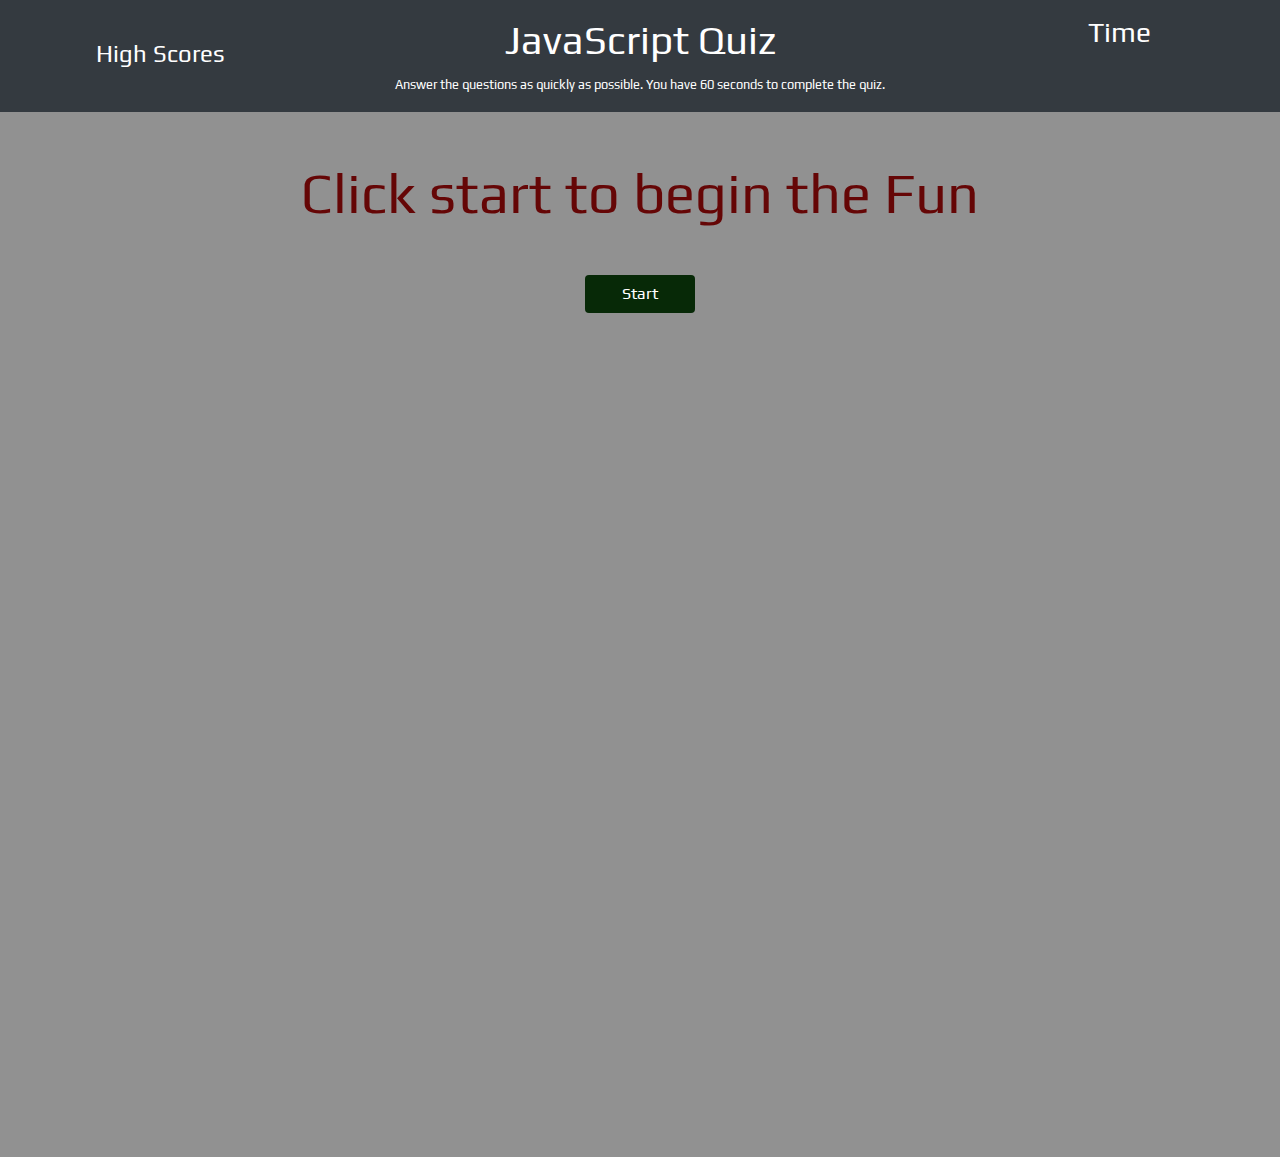
<file: index.html>
<!doctype html>
<html lang="en">

<head>
  <title>JavaScript Quiz</title>
  <!-- Required meta tags -->
  <meta charset="utf-8">
  <meta name="viewport" content="width=device-width, initial-scale=1, shrink-to-fit=no">

  <!-- CSS -->
  <link rel="stylesheet" href="https://stackpath.bootstrapcdn.com/bootstrap/4.3.1/css/bootstrap.min.css"
    integrity="sha384-ggOyR0iXCbMQv3Xipma34MD+dH/1fQ784/j6cY/iJTQUOhcWr7x9JvoRxT2MZw1T" crossorigin="anonymous">
    <link rel="stylesheet" href="assets/css/style.css">

</head>

<body>
  <header class="p-3 mb-5 bg-dark text-white text-center">
    <div class="row">
      <div class="col">
        <h4 class="score pt-4"><a href="#highScores" id="highScorePage" class="text-white">High
            Scores</a>
        </h4>
      </div>
      <div class=col-6>
        <h1 class="h1">JavaScript Quiz</h1>
        <small class="text-white">Answer the questions as quickly as possible. You have 60 seconds to complete the quiz.

        </small>
      </div>
      <!--timer on right-->
      <div class="col">
        <h3 class="time float-end">Time</h3>
      </div>
    </div>
  </header>

  <section class="section">
    <!-- container for start button-->
    <div id="startDiv">
      <div class="row text-center">
        <h2 class="col-md-12 display-4 mb-5 startText">Click start to begin the Fun
        </h2>
      </div>
      <div class="row text-center">
        <button class="btn col-md-1 mx-auto" id="startBtn">Start</button>
      </div>
    </div>

    <!-- container for quiz-->
    <div id="quizDiv" class="invisible">
      <!-- Question-->
      <div class="row">
        <div class="col-md-12 text-center mb-4 question" id="Q" style="font-size:35px">Question
        </div>
      </div>
      <!--Choices-->
      <div class="row">
        <div id="choices" class="col-md-3 btn-group-vertical mx-auto">
          <button type="button" class="answerBtn btn mb-2" id="C1">C1</button>
          <button type="button" class="answerBtn btn mb-2" id="C2">C2</button>
          <button type="button" class="answerBtn btn mb-2" id="C3">C3</button>
          <button type="button" class="answerBtn btn mb-2" id="C4">C4</button>

        </div>
      </div>
      <!--Correct or Wrong-->
      <div class="row">
        <div id="correct" class="col-md-12 text-center"></div>
      </div>
    </div>
    <!--score and leader board to show at the end-->
    <div id="endScore" class="invisible">
      <div class="row">
        <div class="col-md-12 display-4 mb-5 text-center">Your Score: <span id="finalScore"
            class="col-md-12 display-4 mb-5 text-center"></span>
        </div>
      </div>
      <div class="row">
        <div class="col-md-4 display-4 mb-5">
        </div>
        <div class="col-md-4 display-4 mb-5">
          <div class="col">
            <input type="text" class="form-control initialsEntered" placeholder="Enter your initials for the leader board">
          </div>
        </div>
      </div>
      <div class="form-group row">
        <div class="col-md-4"></div>
        <button type="button" class="submitBtn btn mb-2 mx-auto">Submit</button>
        <div class="col-md-4"></div>
      </div>
    </div>

    <!--Score board and clear score-->
    <div id="highScores" class="invisible ">
      <div class="row text-center">
        <div class="col-md-5  mb-5"></div>
        <div class="col-md-2 mb-5 ">
          <h4>High Scores:</h4>
          <ol class="text-center mx-autod" id="highScoreList">
          
          </ol>
        </div>
        <div class="col-md-5  mb-5"></div>
      </div>

      <div class="row text-center"></div>
      <div class="col-md-5 display-4 mb-5"></div>
      <div class="col-md-2 display-4 mb-5 mx-auto">
        <button type="button" class="removeBtn btn mb-2">Clear Scores</button>
        <button onclick="window.location.href='https://szubal311.github.io/Code-Quiz/';" type="button" class="returnBtn btn mb-2">Replay Quiz</button>
      </div>
      <div class="col-md-5 display-4 mb-5"></div>
    </div>
  </section>


    <script src="assets/js/script.js"></script>
    <script src="https://code.jquery.com/jquery-3.3.1.slim.min.js" integrity="sha384-q8i/X+965DzO0rT7abK41JStQIAqVgRVzpbzo5smXKp4YfRvH+8abtTE1Pi6jizo" crossorigin="anonymous"></script>
    <script src="https://cdnjs.cloudflare.com/ajax/libs/popper.js/1.14.7/umd/popper.min.js" integrity="sha384-UO2eT0CpHqdSJQ6hJty5KVphtPhzWj9WO1clHTMGa3JDZwrnQq4sF86dIHNDz0W1" crossorigin="anonymous"></script>
    <script src="https://stackpath.bootstrapcdn.com/bootstrap/4.3.1/js/bootstrap.min.js" integrity="sha384-JjSmVgyd0p3pXB1rRibZUAYoIIy6OrQ6VrjIEaFf/nJGzIxFDsf4x0xIM+B07jRM" crossorigin="anonymous"></script>
    
</body>
</html>
</file>
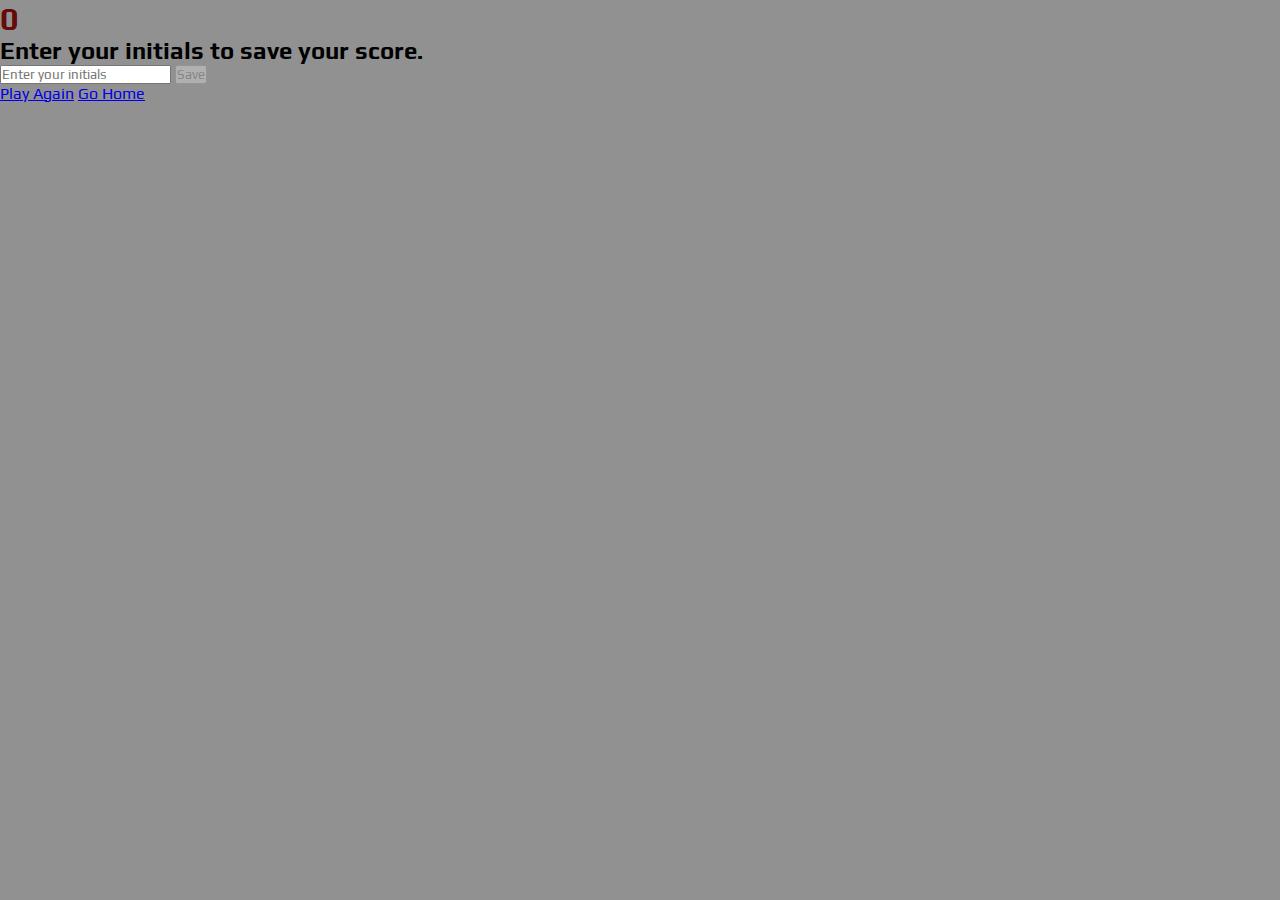
<file: high-scores.html>
<!DOCTYPE html>
<html lang="en">
<head>
    <meta charset="UTF-8">
    <meta name="viewport" content="width=\, initial-scale=1.0">
    <title>High Scores</title>
    <link rel="stylesheet" href="assets/css/style.css">
    <link rel="stylesheet" href="https://use.fontawesome.com/releases/v5.15.1/css/all.css" integrity="sha384-vp86vTRFVJgpjF9jiIGPEEqYqlDwgyBgEF109VFjmqGmIY/Y4HV4d3Gp2irVfcrp" crossorigin="anonymous">
</head>
<body>
    <div class="container">
        <div id="end" class="flex-center flex-column">
            <h1 id="finalScore">0</h1>
            <form class="end-form-container">
                <h2 id="end-text">Enter your initials to save your score.</h2>
                <input type="text" name="initials" id="userinitials" placeholder="Enter your initials">
                <button class="btn" id="saveScoreBtn" type="submit" onclick="saveHighScore(event)" disabled>Save</button>
            </form>
            <a href="/trivia.html" class="btn">Play Again</a>
            <a href="/" class="btn">Go Home<i class="fas fa-home"></i></a>           
        </div>
    </div>
</body>
</html>
</file>
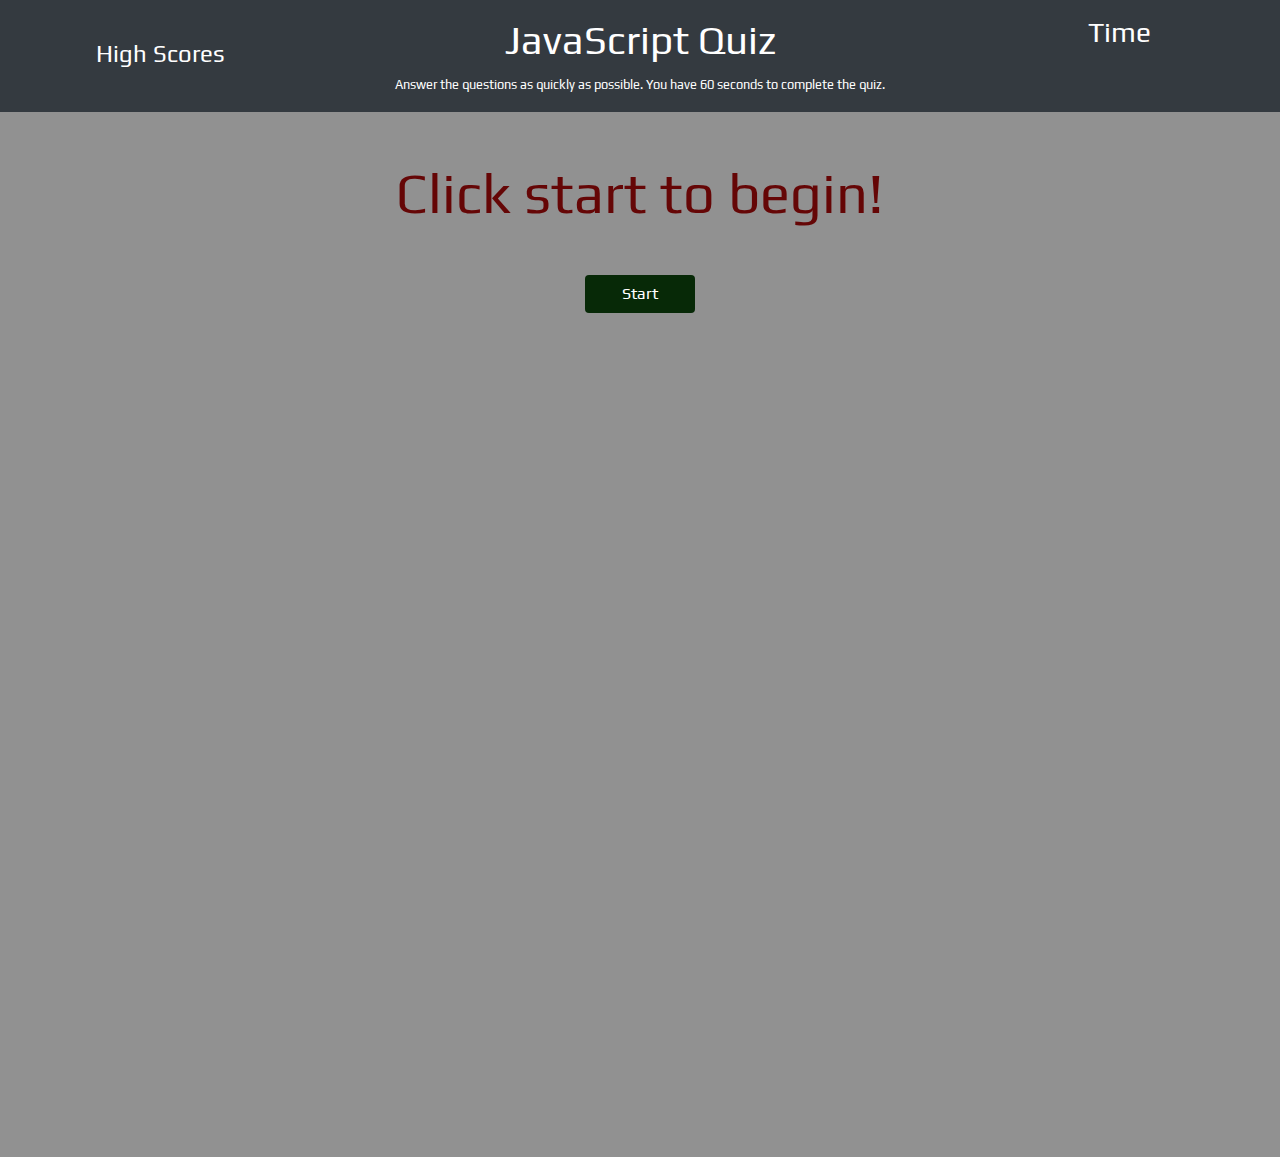
<file: trivia.html>
<!doctype html>
<html lang="en">

<head>
  <title>JavaScript Quiz</title>
  <!-- Required meta tags -->
  <meta charset="utf-8">
  <meta name="viewport" content="width=device-width, initial-scale=1, shrink-to-fit=no">

  <!-- CSS -->
  <link rel="stylesheet" href="https://stackpath.bootstrapcdn.com/bootstrap/4.3.1/css/bootstrap.min.css"
    integrity="sha384-ggOyR0iXCbMQv3Xipma34MD+dH/1fQ784/j6cY/iJTQUOhcWr7x9JvoRxT2MZw1T" crossorigin="anonymous">
    <link rel="stylesheet" href="assets/css/style.css">

</head>

<body>
  <header class="p-3 mb-5 bg-dark text-white text-center">
    <div class="row">
      <div class="col">
        <h4 class="score pt-4"><a href="#highScores" id="highScorePage" class="text-white">High
            Scores</a>
        </h4>
      </div>
      <div class=col-6>
        <h1 class="h1">JavaScript Quiz</h1>
        <small class="text-white">Answer the questions as quickly as possible. You have 60 seconds to complete the quiz.

        </small>
      </div>
      <!--timer on right-->
      <div class="col">
        <h3 class="time float-end">Time</h3>
      </div>
    </div>
  </header>

  <section>
    <!-- container for start button-->
    <div id="startDiv">
      <div class="row text-center">
        <h2 class="col-md-12 display-4 mb-5 startText">Click start to begin!
        </h2>
      </div>
      <div class="row text-center">
        <button class="btn col-md-1 mx-auto" id="startBtn">Start</button>
      </div>
    </div>

    <!-- container for quiz-->
    <div id="quizDiv" class="invisible">
      <!-- Question-->
      <div class="row">
        <div class="col-md-12 text-center mb-4 question" id="Q" style="font-size:35px">Question
        </div>
      </div>
      <!--Choices-->
      <div class="row">
        <div id="choices" class="col-md-3 btn-group-vertical mx-auto">
          <button type="button" class="answerBtn btn mb-2" id="C1">C1</button>
          <button type="button" class="answerBtn btn mb-2" id="C2">C2</button>
          <button type="button" class="answerBtn btn mb-2" id="C3">C3</button>
          <button type="button" class="answerBtn btn mb-2" id="C4">C4</button>

        </div>
      </div>
      <!--Correct or Wrong-->
      <div class="row">
        <div id="correct" class="col-md-12 text-center"></div>
      </div>
    </div>
    <!--score and leader board to show at the end-->
    <div id="endScore" class="invisible">
      <div class="row">
        <div class="col-md-12 display-4 mb-5 text-center">Your Score: <span id="finalScore"
            class="col-md-12 display-4 mb-5 text-center"></span>
        </div>
      </div>
      <div class="row">
        <div class="col-md-4 display-4 mb-5">
        </div>
        <div class="col-md-4 display-4 mb-5">
          <div class="col">
            <input type="text" class="form-control initialsEntered" placeholder="Enter your initials for the leader board">
          </div>
        </div>
      </div>
      <div class="form-group row">
        <div class="col-md-4"></div>
        <button type="button" class="submitBtn btn mb-2 mx-auto">Submit</button>
        <div class="col-md-4"></div>
      </div>
    </div>

    <!--Score board and clear score-->
    <div id="highScores" class="invisible ">
      <div class="row text-center">
        <div class="col-md-5  mb-5"></div>
        <div class="col-md-2 mb-5 ">
          <h4>High Scores:</h4>
          <ol class="text-center mx-autod" id="highScoreList">
          
          </ol>
        </div>
        <div class="col-md-5  mb-5"></div>
      </div>

      <div class="row text-center"></div>
      <div class="col-md-5 display-4 mb-5"></div>
      <div class="col-md-2 display-4 mb-5 mx-auto">
        <button type="button" class="removeBtn btn mb-2">Clear Scores</button>
        <button onclick="window.location.href='';" type="button" class="returnBtn btn mb-2">Replay Quiz</button>
      </div>
      <div class="col-md-5 display-4 mb-5"></div>
    </div>
  </section>


    <script src="assets/js/script.js"></script>
    <script src="https://code.jquery.com/jquery-3.3.1.slim.min.js" integrity="sha384-q8i/X+965DzO0rT7abK41JStQIAqVgRVzpbzo5smXKp4YfRvH+8abtTE1Pi6jizo" crossorigin="anonymous"></script>
    <script src="https://cdnjs.cloudflare.com/ajax/libs/popper.js/1.14.7/umd/popper.min.js" integrity="sha384-UO2eT0CpHqdSJQ6hJty5KVphtPhzWj9WO1clHTMGa3JDZwrnQq4sF86dIHNDz0W1" crossorigin="anonymous"></script>
    <script src="https://stackpath.bootstrapcdn.com/bootstrap/4.3.1/js/bootstrap.min.js" integrity="sha384-JjSmVgyd0p3pXB1rRibZUAYoIIy6OrQ6VrjIEaFf/nJGzIxFDsf4x0xIM+B07jRM" crossorigin="anonymous"></script>
    
</body>
</html>
</file>
<file: assets/css/style.css>
@import url('https://fonts.googleapis.com/css2?family=Play&display=swap');


body {
    background-color: rgb(145, 145, 145);

}

* {
   box-sizing: border-box;
   margin: 0%;
   padding: 0%;    
   font-family: 'Play', sans-serif;
}

.wrapper {
    display: flex;
    justify-content: center;
    align-items: center;
    height: 100vh;
    width: 100vw;
    background: rgb(145, 145, 145);
}

.wrapper-content {
    width: 400px;
}



/* Quiz page */

#quizSection .card {
    width: 800px!important;
    height: 450px!important;
    background-color: #fff!important;
}

#quizSection .card .card-header {
    background-color: #fff;
    border-top-left-radius: 3px;
    border-top-right-radius: 3px;
    font-size: 22px;
}

#quizSection .card .card-body {
    background-color: #ecf0f1;
    padding: 30px;
}


.timer {
    text-align: right;
}

.option-group {
    list-style-type: none;
    margin-top: 30px;
    margin-bottom: 15px;
}

.option {
    display: inline-block;
    background-color: #fff;
    width: 300px;
    margin-left: 15px;
    margin-bottom: 15px;
    padding: 15px 20px;
    border-radius: 100px;
    border: 2px solid transparent;
    transition: 0.3s ease-in-out;
}

.option:hover {
    cursor: pointer;
    border: 2px solid #010008;
    color: #000000;
}

.btn-next {
    background-color: #000000;
    color: #fff;
    padding: 15px 35px;
    border: none;
    border-radius: 100px;
    transition: 0.3s ease-in-out;
    border: 2px solid transparent;
}

.btn-next:focus {
    outline: none;
}

.btn-next:hover {
    background-color: #fff;
    color: #7a7a7a;
    cursor: pointer;
    border: 2px solid #7a7a7a;
    box-shadow: 0 0 10px 1px;
}

.active {
    background-color: #252424;
    color: #fff;
}

.active:hover {
    background-color: #7a7a7a;
    color: #fff;
}

/* Result */

.result {
    text-align: center;
}


.user_name, .user_points, .user_time {
    color: #fff;
    margin-top: 15px;
}

#highScores {
    color: rgba(100, 1, 1, 0.966);
}

.returnBtn{
    background-color:rgb(7, 41, 7);
    color: white;
}

#correct {
    color: rgba(100, 1, 1, 0.966);
}

.question {
    color: rgba(100, 1, 1, 0.966);
}

.answerBtn{ 
    background-color: rgb(18, 18, 70);
    color: white;
}

.startText {
    color: rgba(100, 1, 1, 0.966);
}

#startBtn {
    background-color:rgb(7, 41, 7);
    color: white;
}

.submitBtn {
    background-color:rgb(7, 41, 7);
    color: white;
}

#finalScore {
    color: rgba(100, 1, 1, 0.966);
}

.removeBtn {
    background-color: rgba(100, 1, 1, 0.966);
    color: white;
}
</file>
